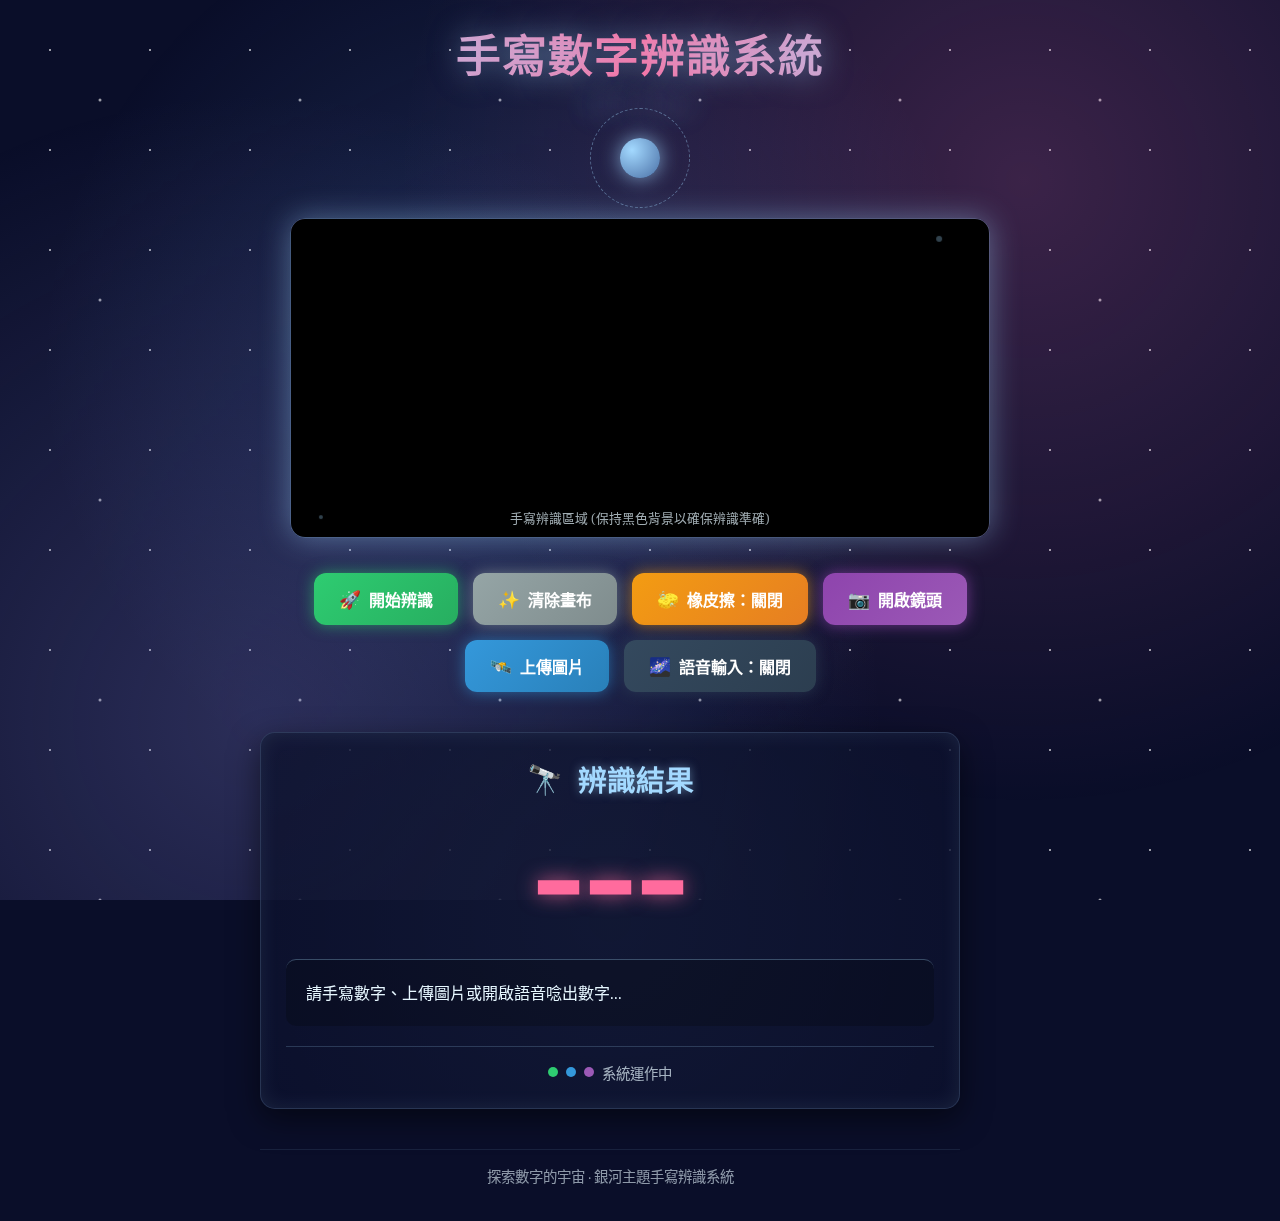
<file: index.html>
<!DOCTYPE html>
<html lang="zh-TW">
<head>
    <meta charset="UTF-8">
    <title>手寫數字辨識 - 銀河主題版</title>
    <link rel="stylesheet" href="style.css">
    <style>
        #camera-feed {
            position: absolute;
            top: 0;
            left: 0;
            width: 100%;
            height: 100%;
            object-fit: cover;
            display: none;
            z-index: 1;
        }
        canvas {
            position: relative;
            z-index: 2;
            background: rgba(0,0,0,1);
        }
        .cam-active canvas {
            background: rgba(0,0,0,0) !important;
        }
        .btn-camera { 
            background: linear-gradient(135deg, #8e44ad 0%, #9b59b6 100%);
            box-shadow: 0 0 15px rgba(142, 68, 173, 0.7);
        }
    </style>
</head>
<body>
    <!-- 星空背景元素 -->
    <div class="stars"></div>
    <div class="stars2"></div>
    <div class="stars3"></div>
    
    <!-- 銀河背景效果 -->
    <div class="galaxy-bg"></div>
    
    <!-- 主內容容器 -->
    <div class="galaxy-container">
        <div class="title-container">
            <h1 class="galaxy-title">
                <span class="title-text">手寫數字辨識系統</span>
                <span class="title-sub">(銀河主題版)</span>
            </h1>
            <div class="title-decoration">
                <div class="planet"></div>
                <div class="orbit"></div>
            </div>
        </div>
        
        <div class="canvas-box" id="mainBox">
            <div class="canvas-frame">
                <div class="frame-glow"></div>
                <video id="camera-feed" autoplay playsinline></video>
                <canvas id="canvas" width="700" height="320"></canvas>
                <div class="canvas-label">手寫辨識區域 (保持黑色背景以確保辨識準確)</div>
            </div>
        </div>
        
        <div class="btn-container">
            <button class="btn-run" onclick="predict()">
                <span class="btn-icon">🚀</span> 開始辨識
            </button>
            <button class="btn-clear" onclick="clearCanvas()">
                <span class="btn-icon">✨</span> 清除畫布
            </button>
            <button id="eraserBtn" class="btn-eraser" onclick="toggleEraser()">
                <span class="btn-icon">🧽</span> 橡皮擦：關閉
            </button>
            <button id="camToggleBtn" class="btn-camera" onclick="toggleCamera()">
                <span class="btn-icon">📷</span> 開啟鏡頭
            </button>
            <button class="btn-upload" onclick="triggerFile()">
                <span class="btn-icon">🛰️</span> 上傳圖片
            </button>
            <button id="voiceBtn" class="btn-voice" onclick="toggleVoice()">
                <span class="btn-icon">🌌</span> 語音輸入：關閉
            </button>
            <input type="file" id="fileInput" accept="image/*" style="display:none" onchange="handleFile(event)">
        </div>

        <div id="voice-status" style="display:none; margin-top:10px; color:#ff6b9d; font-weight:bold; text-shadow: 0 0 10px #ff6b9d;">
            <span class="pulse-icon">🎙️</span> 正在聆聽語音指令...
        </div>

        <div id="result-area">
            <div class="result-title">
                <div class="result-icon">🔭</div>
                <h3>辨識結果</h3>
            </div>
            <div id="digit-display">---</div>
            <div id="conf-details">請手寫數字、上傳圖片或開啟語音唸出數字...</div>
            <div class="result-footer">
                <div class="signal">
                    <div class="signal-dot"></div>
                    <div class="signal-dot"></div>
                    <div class="signal-dot"></div>
                    <span>系統運作中</span>
                </div>
            </div>
        </div>
        
        <div class="galaxy-footer">
            <p>探索數字的宇宙 · 銀河主題手寫辨識系統</p>
        </div>
    </div>

    <script src="script.js"></script>
</body>
</html>
</file>
<file: style.css>
/* �Ȫe�D�D��g�Ʀr���Ѩt�� */
@import url('https://fonts.googleapis.com/css2?family=Orbitron:wght@400;500;700;900&family=Exo+2:wght@300;400;600&display=swap');

* {
    margin: 0;
    padding: 0;
    box-sizing: border-box;
}

body {
    background: #0a0e29;
    font-family: 'Exo 2', sans-serif;
    display: flex;
    justify-content: center;
    align-items: center;
    min-height: 100vh;
    margin: 0;
    flex-direction: column;
    overflow-x: hidden;
    color: #e6f7ff;
    position: relative;
}

/* �P�ŭI�� */
.stars, .stars2, .stars3 {
    position: fixed;
    top: 0;
    left: 0;
    width: 100%;
    height: 100%;
    pointer-events: none;
    z-index: -3;
}

.stars {
    background: transparent url('data:image/svg+xml,<svg xmlns="http://www.w3.org/2000/svg" width="100" height="100" viewBox="0 0 100 100"><circle cx="50" cy="50" r="1" fill="white" opacity="0.8"/></svg>') repeat;
    animation: twinkle 120s linear infinite;
}

.stars2 {
    background: transparent url('data:image/svg+xml,<svg xmlns="http://www.w3.org/2000/svg" width="200" height="200" viewBox="0 0 200 200"><circle cx="100" cy="100" r="1.5" fill="white" opacity="0.6"/></svg>') repeat;
    animation: twinkle 80s linear infinite;
}

.stars3 {
    background: transparent url('data:image/svg+xml,<svg xmlns="http://www.w3.org/2000/svg" width="300" height="300" viewBox="0 0 300 300"><circle cx="150" cy="150" r="1" fill="#a3d9ff" opacity="0.4"/></svg>') repeat;
    animation: twinkle 200s linear infinite;
}

@keyframes twinkle {
    0% {
        transform: translate(0, 0);
    }

    100% {
        transform: translate(-100px, -100px);
    }
}

/* �Ȫe�I�� */
.galaxy-bg {
    position: fixed;
    top: 0;
    left: 0;
    width: 100%;
    height: 100%;
    background: radial-gradient(circle at 20% 80%, rgba(120, 119, 198, 0.3) 0%, transparent 50%), radial-gradient(circle at 80% 20%, rgba(255, 119, 198, 0.2) 0%, transparent 50%), radial-gradient(circle at 40% 40%, rgba(100, 149, 237, 0.2) 0%, transparent 50%);
    z-index: -2;
    pointer-events: none;
}

/* �D�e�� */
.galaxy-container {
    max-width: 800px;
    width: 95%;
    padding: 20px;
    position: relative;
    z-index: 1;
}

/* ���D�˦� */
.title-container {
    text-align: center;
    margin-bottom: 30px;
    position: relative;
}

.galaxy-title {
    font-family: 'Orbitron', sans-serif;
    font-weight: 900;
    font-size: 2.8rem;
    margin-bottom: 10px;
    background: linear-gradient(90deg, #a3d9ff 0%, #ff6b9d 50%, #a3d9ff 100%);
    -webkit-background-clip: text;
    background-clip: text;
    color: transparent;
    text-shadow: 0 0 30px rgba(163, 217, 255, 0.5);
    letter-spacing: 1px;
    display: flex;
    flex-direction: column;
    align-items: center;
}

.title-text {
    display: block;
}

.title-sub {
    font-size: 1.2rem;
    font-weight: 500;
    margin-top: 5px;
    opacity: 0.9;
}

.title-decoration {
    position: relative;
    height: 60px;
    margin-top: 10px;
}

.planet {
    position: absolute;
    top: 50%;
    left: 50%;
    width: 40px;
    height: 40px;
    background: radial-gradient(circle at 30% 30%, #a3d9ff, #4a6fa5);
    border-radius: 50%;
    transform: translate(-50%, -50%);
    box-shadow: 0 0 20px rgba(163, 217, 255, 0.7);
    animation: rotate 20s linear infinite;
}

.orbit {
    position: absolute;
    top: 50%;
    left: 50%;
    width: 100px;
    height: 100px;
    border: 1px dashed rgba(163, 217, 255, 0.4);
    border-radius: 50%;
    transform: translate(-50%, -50%);
    animation: rotate 15s linear infinite reverse;
}

@keyframes rotate {
    0% {
        transform: translate(-50%, -50%) rotate(0deg);
    }

    100% {
        transform: translate(-50%, -50%) rotate(360deg);
    }
}

/* �e���ϰ� */
.canvas-box {
    position: relative;
    border-radius: 15px;
    overflow: hidden;
    width: 100%;
    max-width: 700px;
    height: 320px;
    margin: 0 auto;
    box-shadow: 0 0 30px rgba(163, 217, 255, 0.4), inset 0 0 30px rgba(163, 217, 255, 0.1);
    border: 1px solid rgba(163, 217, 255, 0.3);
}

.canvas-frame {
    position: relative;
    width: 100%;
    height: 100%;
}

.frame-glow {
    position: absolute;
    top: -5px;
    left: -5px;
    right: -5px;
    bottom: -5px;
    background: linear-gradient(45deg, #a3d9ff, #ff6b9d, #a3d9ff);
    border-radius: 20px;
    z-index: 0;
    filter: blur(10px);
    opacity: 0.5;
}

canvas {
    display: block;
    cursor: crosshair;
    position: relative;
    z-index: 2;
    width: 100%;
    height: 100%;
}

.canvas-label {
    position: absolute;
    bottom: 10px;
    left: 0;
    width: 100%;
    text-align: center;
    font-size: 0.8rem;
    color: rgba(230, 247, 255, 0.7);
    z-index: 3;
    pointer-events: none;
}

/* ���s�e�� */
.btn-container {
    margin-top: 35px;
    display: flex;
    gap: 15px;
    flex-wrap: wrap;
    justify-content: center;
}

button {
    padding: 14px 25px;
    font-size: 16px;
    font-weight: 600;
    border: none;
    border-radius: 12px;
    cursor: pointer;
    color: white;
    transition: all 0.3s ease;
    box-shadow: 0 6px 12px rgba(0, 0, 0, 0.3);
    position: relative;
    overflow: hidden;
    display: flex;
    align-items: center;
    justify-content: center;
    min-width: 140px;
    font-family: 'Exo 2', sans-serif;
}

    button::before {
        content: '';
        position: absolute;
        top: 0;
        left: -100%;
        width: 100%;
        height: 100%;
        background: linear-gradient(90deg, transparent, rgba(255, 255, 255, 0.2), transparent);
        transition: left 0.7s;
    }

    button:hover::before {
        left: 100%;
    }

    button:active {
        transform: translateY(4px);
    }

.btn-icon {
    margin-right: 8px;
    font-size: 1.1em;
}

.btn-run {
    background: linear-gradient(135deg, #2ecc71 0%, #27ae60 100%);
    box-shadow: 0 0 15px rgba(46, 204, 113, 0.6);
}

    .btn-run:hover {
        box-shadow: 0 0 20px rgba(46, 204, 113, 0.8);
        transform: translateY(-3px);
    }

.btn-clear {
    background: linear-gradient(135deg, #95a5a6 0%, #7f8c8d 100%);
    box-shadow: 0 0 15px rgba(149, 165, 166, 0.6);
}

    .btn-clear:hover {
        box-shadow: 0 0 20px rgba(149, 165, 166, 0.8);
        transform: translateY(-3px);
    }

.btn-eraser {
    background: linear-gradient(135deg, #f39c12 0%, #e67e22 100%);
    box-shadow: 0 0 15px rgba(243, 156, 18, 0.6);
}

    .btn-eraser:hover {
        box-shadow: 0 0 20px rgba(243, 156, 18, 0.8);
        transform: translateY(-3px);
    }

.btn-upload {
    background: linear-gradient(135deg, #3498db 0%, #2980b9 100%);
    box-shadow: 0 0 15px rgba(52, 152, 219, 0.6);
}

    .btn-upload:hover {
        box-shadow: 0 0 20px rgba(52, 152, 219, 0.8);
        transform: translateY(-3px);
    }

.btn-voice {
    background: linear-gradient(135deg, #34495e 0%, #2c3e50 100%);
    box-shadow: 0 0 15px rgba(52, 73, 94, 0.6);
}

    .btn-voice:hover {
        box-shadow: 0 0 20px rgba(52, 73, 94, 0.8);
        transform: translateY(-3px);
    }

.eraser-active {
    background: linear-gradient(135deg, #e74c3c 0%, #c0392b 100%) !important;
    box-shadow: inset 0 3px 5px rgba(0,0,0,0.2), 0 0 20px rgba(231, 76, 60, 0.8) !important;
}

/* �y���Ұʮɪ�����I�l�ĪG */
.voice-active {
    background: linear-gradient(135deg, #e74c3c 0%, #c0392b 100%) !important;
    animation: pulse 1.5s infinite;
}

@keyframes pulse {
    0% {
        box-shadow: 0 0 0 0 rgba(231, 76, 60, 0.7);
    }

    70% {
        box-shadow: 0 0 0 15px rgba(231, 76, 60, 0);
    }

    100% {
        box-shadow: 0 0 0 0 rgba(231, 76, 60, 0);
    }
}

.pulse-icon {
    animation: pulse-icon 2s infinite;
    display: inline-block;
}

@keyframes pulse-icon {
    0%, 100% {
        transform: scale(1);
    }

    50% {
        transform: scale(1.2);
    }
}

/* ���G�ϰ� */
#result-area {
    margin-top: 40px;
    width: 100%;
    max-width: 700px;
    background: rgba(10, 14, 41, 0.8);
    padding: 25px;
    border-radius: 15px;
    box-shadow: 0 10px 30px rgba(0, 0, 0, 0.5), inset 0 0 20px rgba(163, 217, 255, 0.1);
    border: 1px solid rgba(163, 217, 255, 0.2);
    text-align: center;
    position: relative;
    overflow: hidden;
}

    #result-area::before {
        content: '';
        position: absolute;
        top: -50%;
        left: -50%;
        width: 200%;
        height: 200%;
        background: radial-gradient(circle, rgba(163, 217, 255, 0.05) 0%, transparent 70%);
        z-index: 0;
    }

.result-title {
    display: flex;
    align-items: center;
    justify-content: center;
    margin-bottom: 20px;
    position: relative;
    z-index: 1;
}

.result-icon {
    font-size: 1.8rem;
    margin-right: 15px;
    animation: float 3s ease-in-out infinite;
}

@keyframes float {
    0%, 100% {
        transform: translateY(0);
    }

    50% {
        transform: translateY(-10px);
    }
}

.result-title h3 {
    font-family: 'Orbitron', sans-serif;
    font-size: 1.8rem;
    color: #a3d9ff;
    text-shadow: 0 0 10px rgba(163, 217, 255, 0.5);
}

#digit-display {
    font-family: 'Orbitron', sans-serif;
    font-size: 100px;
    font-weight: 800;
    color: #ff6b9d;
    margin-bottom: 20px;
    line-height: 1;
    word-wrap: break-word;
    text-shadow: 0 0 20px rgba(255, 107, 157, 0.7);
    position: relative;
    z-index: 1;
    min-height: 120px;
    display: flex;
    align-items: center;
    justify-content: center;
}

#conf-details {
    text-align: left;
    border-top: 1px solid rgba(163, 217, 255, 0.3);
    padding-top: 20px;
    color: #e6f7ff;
    font-size: 16px;
    line-height: 1.6;
    position: relative;
    z-index: 1;
    background: rgba(0, 0, 0, 0.2);
    padding: 20px;
    border-radius: 10px;
    margin-top: 15px;
}

    #conf-details b {
        color: #a3d9ff;
    }

.result-footer {
    margin-top: 20px;
    padding-top: 15px;
    border-top: 1px solid rgba(163, 217, 255, 0.2);
    display: flex;
    justify-content: center;
    position: relative;
    z-index: 1;
}

.signal {
    display: flex;
    align-items: center;
    color: rgba(230, 247, 255, 0.7);
    font-size: 0.9rem;
}

.signal-dot {
    width: 10px;
    height: 10px;
    background-color: #2ecc71;
    border-radius: 50%;
    margin-right: 8px;
    animation: blink 1.5s infinite;
}

    .signal-dot:nth-child(2) {
        animation-delay: 0.2s;
        background-color: #3498db;
    }

    .signal-dot:nth-child(3) {
        animation-delay: 0.4s;
        background-color: #9b59b6;
    }

@keyframes blink {
    0%, 100% {
        opacity: 0.2;
    }

    50% {
        opacity: 1;
    }
}

/* ���� */
.galaxy-footer {
    margin-top: 40px;
    text-align: center;
    color: rgba(230, 247, 255, 0.6);
    font-size: 0.9rem;
    padding: 15px;
    border-top: 1px solid rgba(163, 217, 255, 0.1);
    width: 100%;
    max-width: 700px;
}

/* �T�����]�p */
@media (max-width: 768px) {
    .galaxy-title {
        font-size: 2.2rem;
    }

    .canvas-box {
        height: 280px;
    }

    button {
        min-width: 120px;
        padding: 12px 20px;
        font-size: 15px;
    }

    #digit-display {
        font-size: 80px;
        min-height: 100px;
    }

    .btn-container {
        gap: 10px;
    }
}

@media (max-width: 480px) {
    .galaxy-title {
        font-size: 1.8rem;
    }

    .title-sub {
        font-size: 1rem;
    }

    .canvas-box {
        height: 250px;
    }

    button {
        min-width: 100%;
        margin-bottom: 10px;
    }

    .btn-container {
        flex-direction: column;
        width: 100%;
    }

    #digit-display {
        font-size: 60px;
        min-height: 80px;
    }
}
</file>
